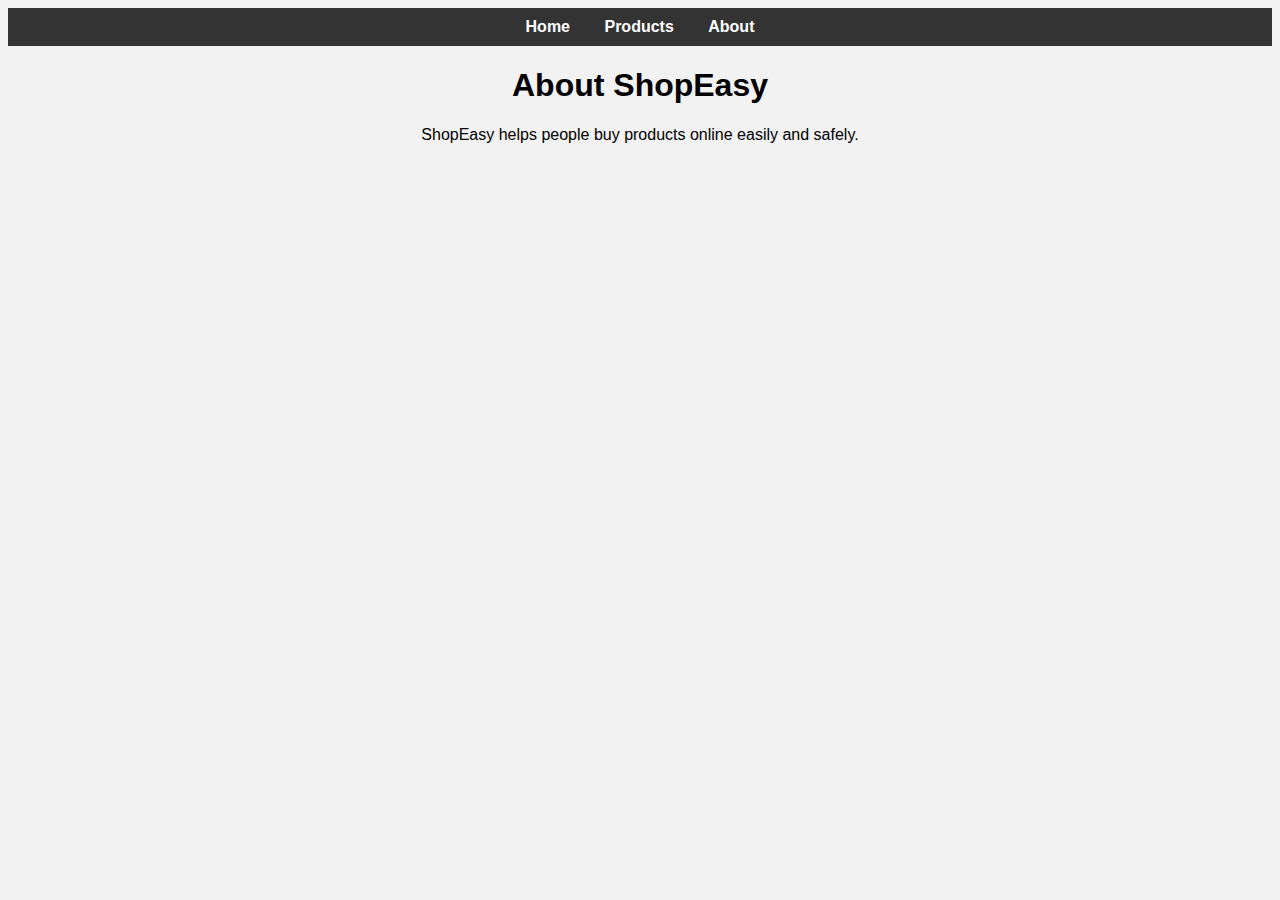
<file: about.html>
<!DOCTYPE html>
<html>
<head>
    <title>About Us</title>
    <link rel="stylesheet" href="style.css">
</head>
<body>

<div class="nav">
    <a href="index.html">Home</a>
    <a href="products.html">Products</a>
    <a href="about.html">About</a>
</div>

<h1>About ShopEasy</h1>

<p>
    ShopEasy helps people buy products online easily and safely.
</p>

</body>
</html>
</file>
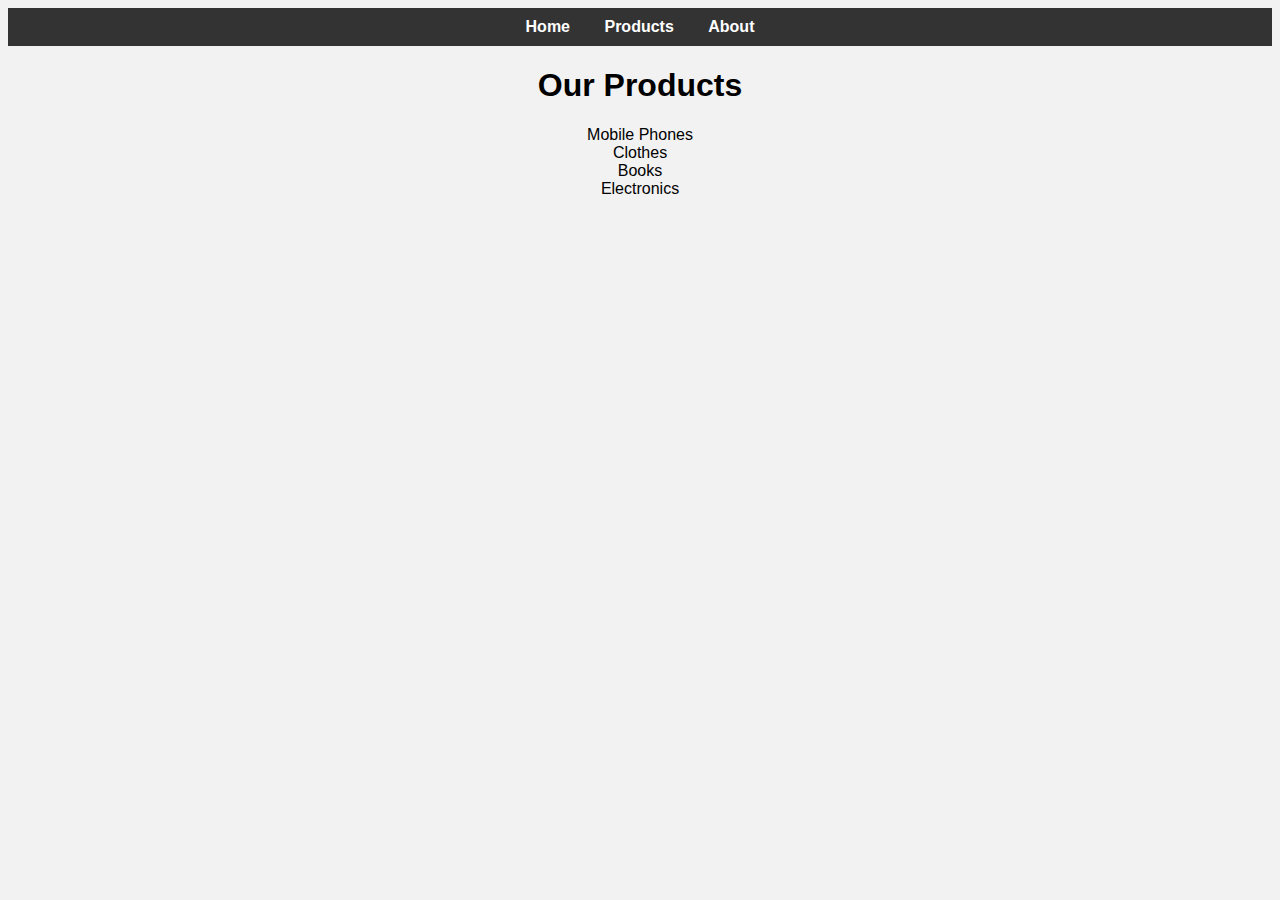
<file: products.html>
<!DOCTYPE html>
<html>
<head>
    <title>Products</title>
    <link rel="stylesheet" href="style.css">
</head>
<body>

<div class="nav">
    <a href="index.html">Home</a>
    <a href="products.html">Products</a>
    <a href="about.html">About</a>
</div>

<h1>Our Products</h1>
    <li>Mobile Phones</li>
    <li>Clothes</li>
    <li>Books</li>
    <li>Electronics</li>
</body>
</html>
</file>
<file: style.css>
body {
    font-family: Arial;
    text-align: center;
    background-color: #f2f2f2;
}

.nav {
    background-color: #333;
    padding: 10px;
}

.nav a {
    color: white;
    text-decoration: none;
    margin: 15px;
    font-weight: bold;
}

.nav a:hover {
    color: yellow;
}

img {
    margin-top: 20px;
}
</file>
